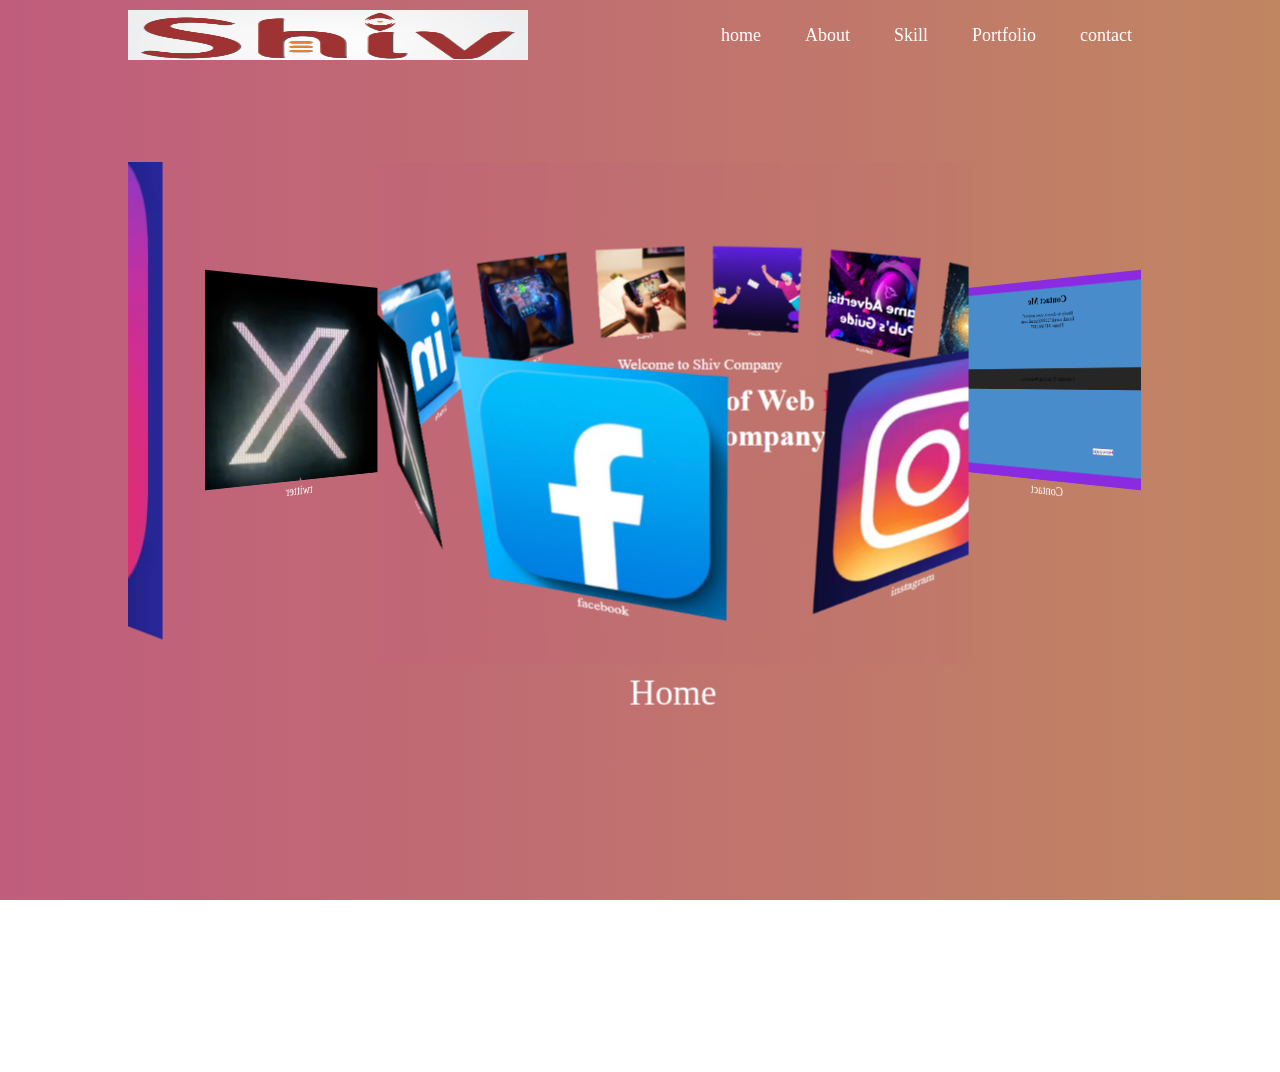
<file: index.html>
<!DOCTYPE html>
<html lang="en">
<head>
    <meta charset="UTF-8">
    <meta name="viewport" content="width=device-width, initial-scale=1.0">
    <link rel="stylesheet" href="index.css">
    <title>Document</title>
</head>
<body>
    <!-- -----nab----- -->
    <div id="header">
        <div class="container">
        <nav>
            <img src="logo3.png" class="logo">
            <ul id="sidemenu">
                <li><a href="index.html">home</a></li>
                <li><a href="about.html">About</a></li>
                <li><a href="skill.html">Skill</a></li>
                <li><a href="#portfolio">Portfolio</a></li>
                <li><a href="contact.html">contact</a></li>
                <img src="cancel.png" id="fas" onclick="closemenu()" >
            </ul>
            <img src="menu.png" id="fas" onclick="openmenu()" >
           
        </nav>
        <div class="banner">
            <div class="slider" style="--quantity: 9;">
                <div class="item" style="--position:1"> <a href="index.html"><img src="home.png" alt=""></a>Home</div>
                <div class="item" style="--position:2"> <a href="about.html"><img src="about.png" alt=""></a>About</div>
                <div class="item" style="--position:3" > <a href="skill.html"><img src="skill.png" alt=""></a>Skill</div>
                <div class="item" style="--position:4"> <a href="contact.html"><img src="contact.png" alt=""></a>Contact</div>
                <div class="item" style="--position:5"> <a href="https://www.whatsapp.com/"><img src="whatapp.png" alt=""></a>Whatapp</div>
                <!-- <div class="item" style="--position:6"> <a href=""><img src="contact.png" alt=""></a>contact</div> -->
                <div class="item" style="--position:6"> <a href="https://www.linkedin.com/"><img src="linkedin.png" alt=""></a>linkedin</div>
                <div class="item" style="--position:7"> <a href="https://x.com/?lang=en"><img src="twitter.png" alt=""></a>twitter</div>
                <div class="item" style="--position:8"> <a href="https://www.facebook.com/"><img src="facebook.png" alt=""></a>facebook</div>
                <div class="item" style="--position:9"> <a href="https://www.instagram.com/"><img src="instagram.png" alt=""></a>instagram</div>
            </div>
        
        <div class="header-text">
            <p>Welcome to Shiv Company </p>
            <h1>Unlock the Power of Web <span>Design </span><br>with Shiv Company </h1>
        </div>
        </div>
     </div>
  <script src="index.js"></script>  
</body>
</html>
</file>
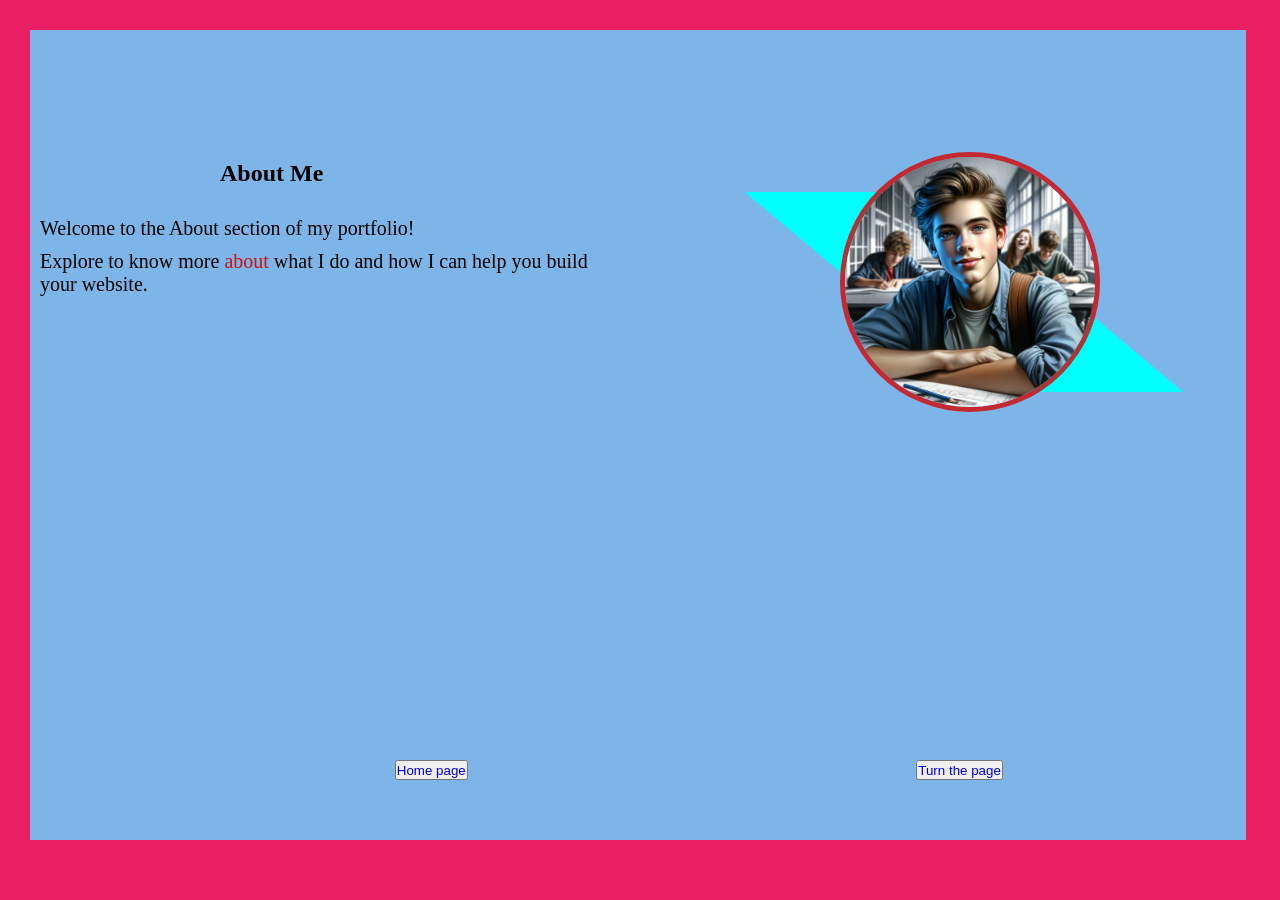
<file: about.html>
<!DOCTYPE html>
<html lang="en">
<head>
    <meta charset="UTF-8">
    <meta name="viewport" content="width=device-width, initial-scale=1.0">
    <link rel="stylesheet" href="about.css">
    <title>Document</title>
</head>
<body>
    <div class="main-container" >
        <div class="page page-1">
            <div class="page-back"></div>
            <img src="man.png" >
            <div class="page-content">
                <h2>About Me</h2>
                <p>Welcome to the About section of my portfolio!</p>
                <p>Explore to know more <span>about</span> what I do and how I can help you build your  website.</p>
                
            </div>
            <button class="turn-page" id="nextPage"><a href="skill.html">Turn the page</a></button>
                <button class="turn-page1" id="nextPage"><a href="index.html">Home page</a></button>
        </div>  
    </div>
    <script src="about.js"></script>
</body>
</html>
</file>
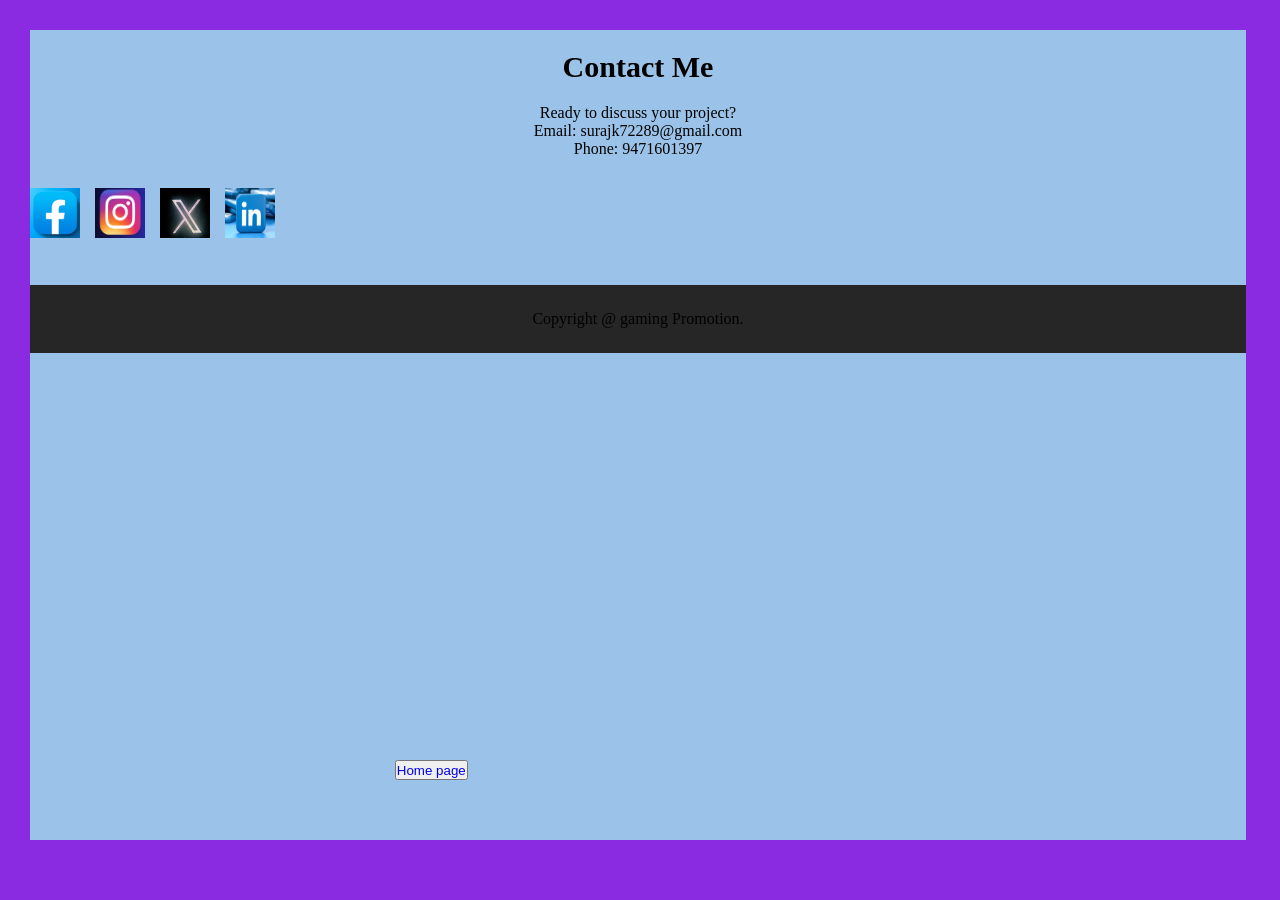
<file: contact.html>
<!DOCTYPE html>
<html lang="en">
<head>
    <meta charset="UTF-8">
    <meta name="viewport" content="width=device-width, initial-scale=1.0">
    <link rel="stylesheet" href="contact.css">
    <title>Document</title>
</head>
<body>
    <div class="main-contain">
        <div class="page">
            <div class="page-content">
                <h2>Contact Me</h2>
                <p>Ready to discuss your project?</p>
                <p>Email: surajk72289@gmail.com</p>
                <p>Phone: 9471601397</p>
              
            </div>
            <div id="contact">
                
                      <div class="social-icon">
                        <a href=""><img src="facebook.png"></a>
                        <a href=""><img src="instagram.png" ></a>
                        <a href=""><img src="twitter.png"></a>
                        <a href=""><img  src="linkedin.png"></a>
                      </div>
                     <!---- <a href="logo2.jpg" download class="btn btn2">Download cv </a>-->
                <div class="copyright">
                  <p>Copyright @ gaming Promotion.</p>
                </div>
            </div>
            <button class="turn-page1" id="nextPage"><a href="index.html">Home page</a></button>
        </div>
    </div>
  
    </div>
</body>
</html>
</file>
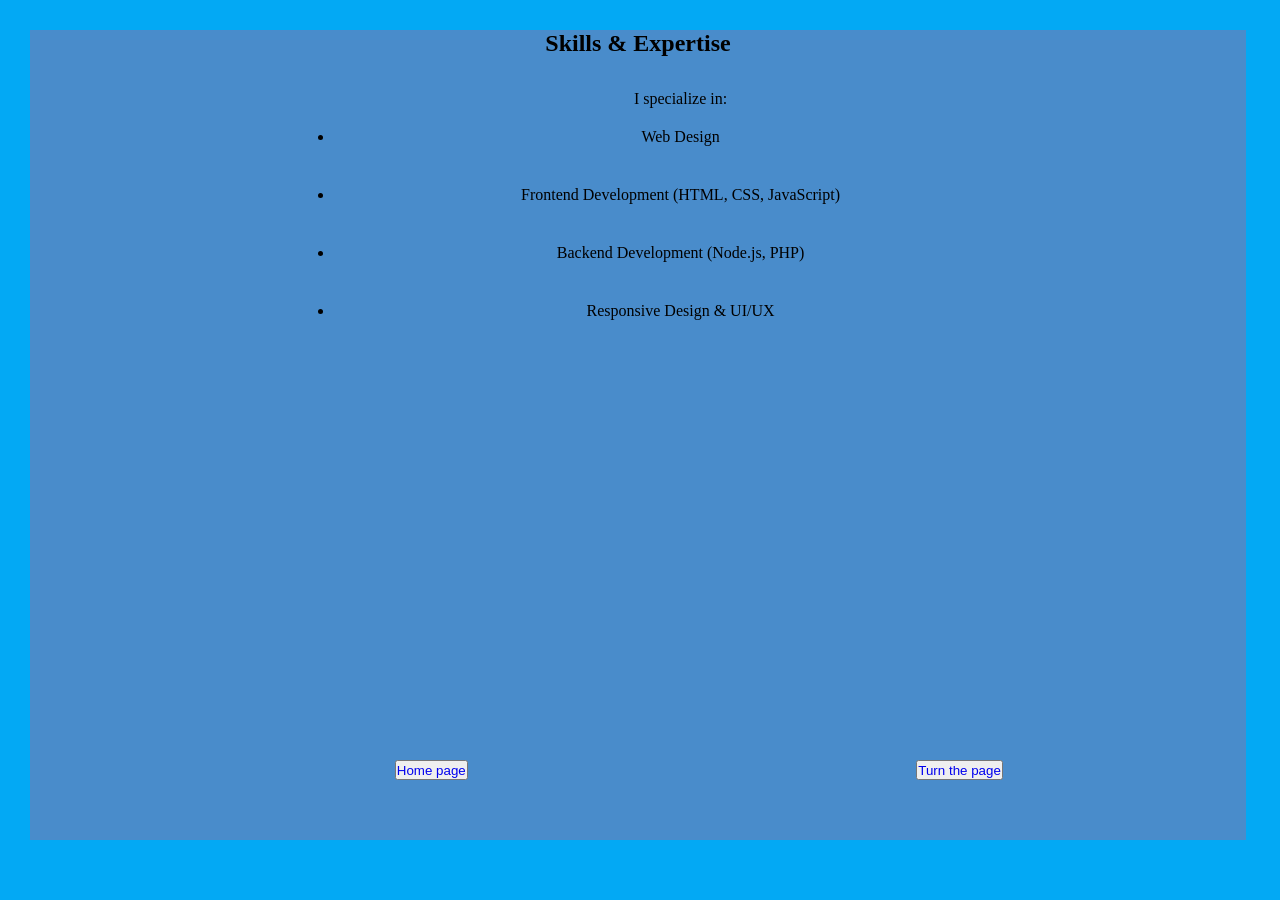
<file: skill.html>
<!DOCTYPE html>
<html lang="en">
<head>
    <meta charset="UTF-8">
    <meta name="viewport" content="width=device-width, initial-scale=1.0">
    <link rel="stylesheet" href="skill.css">
    <title>Document</title>
</head>
<body>
    <div class="main-container">
        <div class="page ">
            <h2>Skills & Expertise</h2>
            <div class="page-content">
                
                <p>I specialize in:</p>
                <ul>
                    <li>Web Design</li>
                    <li>Frontend Development (HTML, CSS, JavaScript)</li>
                    <li>Backend Development (Node.js, PHP)</li>
                    <li>Responsive Design & UI/UX</li>
                </ul>
            
            </div>
            <button class="turn-page" id="nextPage"><a href="contact.html">Turn the page</a></button>
                <button class="turn-page1" id="nextPage"><a href="index.html">Home page</a></button>
        </div>
    </div>
    <script src="skill.js"></script>
</body>
</html>
</file>
<file: index.css>
*{
    margin: 0;
    padding: 0;
    /* font-family: 'poppins','sans-serif';
    box-sizing: border-box; */
}
html{
    scroll-behavior: smooth;
}
body{
    /* background: linear-gradient(#ff0044,#1a9696); */
    color:#fff;

}
#header{
    width: 100%;
    height: 100vh;
    background: linear-gradient(90deg,#c05d7d,#c2c239,#00ff00);
    background-size: 500%;
    animation: ani 23s linear  infinite;
}
.container{
    padding: 10px 10%;
}
nav{
    display: flex;
    align-items: center;
    justify-content: space-between;
    flex-wrap: wrap;
}
nav img {
    display: none;
    width: 50px;
    height: 50px;
}
.logo{
    width: 400px;
    display: block;
}
nav ul li{
    display: inline-block;
    list-style: none;
    margin: 10px 20px;
}
nav ul li a{
    color: #fff;
    text-decoration: none;
font-size: 18px;
position: relative;
}
nav ul li a::after{
    content: '';
    width: 0;
    height: 3px;
    background: #ff004f;
    position: absolute;
    left: 0;
    bottom: -6px;
    transition: 0.5s;
}
nav ul li a:hover::after{
    width: 100%;

}
.header-text{
    margin-top: 15%;
    font-size: 30px;

}
.header-text h1{
    font-size: 60px;
   margin-top: 20px;
}
.header-text h1 span{
    color: #ff004f;
}
/*----------nab animation-----*/
.banner{
    margin-top: 10%;
    width: 100%;
    height: 100vh;
    text-align: center;
    overflow: hidden;
    position: relative;
    
}

.banner .slider{
    position: absolute;
    width: 266px;
    height: 256px;
    top: 10%;
    left: calc(50% - 100px);
    transform-style: preserve-3d;
    transform: perspective(1000px);
    animation:  autoRun 20s linear infinite;
}
@keyframes autoRun{
    from{
        transform: perspective(1000px) rotateX(-16deg) rotatey(0deg);
    } to{
        transform: perspective(1000px)  rotateX(-16deg) rotatey(360deg);
    }
}
.banner .slider .item{
    position: absolute;
    inset: 0 0 0 0 ;
    transform:
        rotateY(calc((var(--position) - 1) * (360 / var(--quantity)) * 1deg))
     translateZ(550px);
}

.banner .slider .item img{
    width: 100%;
    height: 100%;
    object-fit: cover;
}
/* ----smallsize---- */
@media only screen and (max-width:600px){
    .banner .slider{
        margin-left: 10%;
    }
    .banner .slider .item{
        position: absolute;
        inset: 0 0 0 0 ;
        transform:
            rotateY(calc((var(--position) - 1) * (360 / var(--quantity)) * 1deg))
         translateZ(180px);
    }
    .banner .slider{
        height: 120px;
        width: 120px;
    }
    #header{
        width: 100%;
    } 
    .header-text{
        margin-top: 100%;
        font-size: 16px;
    }  
    .header-text h1{
        font-size: 30px;
    }
    nav img {
        display: block;
    }
    nav ul{
        background: #ff004f;
        position: fixed;
        top: 0;
        right: -300px;
        width: 200px;
        height: 100vh;
        padding: 35px;
        z-index: 2;
        transition: right 0.5s;
    }
    nav ul li{
        display: block;
        margin: 35px;
    }
    nav ul img{
        position: absolute;
        top: 25px;
        left: 25px;
        cursor: pointer;
    }
    .sub-title{
        font-size: 40px;
    }
    .logo{
        width: 200px;
        
    }
}
</file>
<file: about.css>
*{
    margin: 0;
    padding: 0;
}
.main-container{
    height: 100vh;
    width: 100%;
}
.page {
    display: flex;
  position: absolute;
  top:30px;
  left: 30px;
  width: 95%;
  height: 90vh;  
  /* text-align: center;
  justify-content: center; */
  background-color: rgb(126, 181, 232);
}
.page-content{
    height:40vh ;
    width: 47%;
    /* background-color: rgba(43, 226, 141, 0.652); */
    position: absolute;
    top: 110px;
}
.page-back{
    position: absolute;
    right: 15%;
    top:20%;
    height: 200px;
    width: 200px;
    background-color: aqua;
    transform:skewX(50deg) ;
    /* z-index: 0; */
}
img{
    position: absolute;
    top: 15%;
    right: 12%;
    height: 250px;
    width: 250px;
    border-radius: 50%;
    border:solid 5px rgba(211, 9, 9, 0.821);
}
h2{
    margin-left: 170px;
    padding: 20px;
}
p{
    font-size:20px ;
    padding-top: 10px;padding-left: 10px;
}
a{
   
    text-decoration: none;
}
.turn-page{
    position: absolute;
    height: 20px;
    bottom: 60px;
    right: 20%;
    transition:0.5s border,background-color;
}
.turn-page:hover{
    /* color: antiquewhite; */
    border: solid 1px red;
    background-color: rgb(28, 26, 26);
}
.turn-page1{
    position: absolute;
    height: 20px;
    bottom: 60px;
    left: 30%;
    
    transition:0.5s border,background-color;

}
.turn-page1:hover{
    border: solid 1.5px rgb(24, 214, 43);
    background-color: rgb(144, 112, 112);   
}
span{
    color: rgb(203, 16, 16);
}
/* ------small--- */
@media only screen and (max-width:600px){
    .main-container{
        height: 160vh;
        width: 150%;
    }
    .page{
        /* background-color: aquamarine; */
        height:550px;
        width: 400px;
        left: 12px;
        right:25px;
    } 
    .page-back{
        left: 30%;
        top:45%;
        height: 180px;
        width: 180px;
        background-color: aqua;
        transform:skewX(50deg) ;
        /* z-index: 0; */
    }
    img{
        position: absolute;
        top: 41%;
        left: 23%;
        height: 250px;
        width: 250px;
        border-radius: 50%;
        border:solid 5px rgba(211, 9, 9, 0.821);
    }
    .page-content{
        top:4%;
        left: 20%;
        height:40vh ;
        width: 60%;
      
    } 
    h2{
        margin-left: 30px;
        padding: 20px;
    }
    .turn-page1{
       
        width: 100px;
        height: 40px;
         bottom: 20px;
        left:15%;
        
       
    }
    .turn-page{
        width: 100px;
        height: 40px; 
         bottom: 20px;
         right: 15%;
    }

}
</file>
<file: contact.css>
*{
    margin: 0;
    padding: 0;
}
.main-contain{
    height: 100vh;
    width: 100%;
    background-color: blueviolet;
}
.page {
    /* display: flex; */
  position: absolute;
  top:30px;
  left: 30px;
  width: 95%;
  height: 90vh;  
  text-align: center;
  justify-content: center;
  background-color: rgb(155, 195, 233);
}
h2{
    font-size:30px ;
    padding: 20px;
}
.turn-page1{
    position: absolute;
    height: 20px;
    bottom: 60px;
    left: 30%;
    transition:0.5s border,background-color;
}
.turn-page1:hover{
    border: solid 1.5px rgb(24, 214, 43);
    background-color: rgb(144, 112, 112);   
}
a{
    text-decoration: none;
}
/* -------contact------ */

.contact-left p i{
    color: #ff004f;
    margin-right: 15px;
    font-size: 25px;

}
.social-icon{
  margin-top: 30px;
  display: flex;

}
.social-icon a{
    text-decoration: none;
      font-size: 30px;
      margin-right: 15px;
      color: #ababab;
    transition: transform 0.5s;
}
.social-icon a img{
    height: 50px;
    width: 50px;
}
.social-icon a img:hover{
    color: #ff004f;
    transform: translateY(-5px);

}



.copyright{
    width: 100%;
    text-align: center;
    padding: 25px 0;
    background: #262626;
    font-weight: 300;
    margin-top: 40px;
}
/* ------samall---- */
@media only screen and (max-width:600px){
    .page{
        background-color: aquamarine;
         height:80vh;
        width: 320px;
        left: 10px;
        right:25px;
    } 
    .copyright{
        margin-top:60px ;
    } 
    p{
        font-size: 20px;
    }
    .turn-page1{
       
        width: 100px;
        height: 40px;
       
    }

@media only screen and (width:425px){
      .page{
        background-color: aquamarine;
          height:80vh;
        width: 370px;
        left: 10px;
        right:25px;
    }  
}
    
}
</file>
<file: skill.css>
*{
    margin: 0;
    padding: 0;

}
.main-container{
        height: 100vh;
        width: 100%;
        background-color: blueviolet;
}
.page {
    /* display: flex; */
  position: absolute;
  top:30px;
  left: 30px;
  width: 95%;
  height: 90vh;  
  text-align: center;
  justify-content: center;
  background-color: rgb(73, 140, 203);
}
.page-content{
    height:40vh ;
    width: 57%;
    /* background-color: rgba(43, 226, 141, 0.652); */
    position: absolute;
    top: 60px;
    left: 25%;
}
li{
    padding: 20px;
    text-decoration: none;
}
.turn-page{
    position: absolute;
    height: 20px;
    bottom: 60px;
    right: 20%;
    
}
.turn-page:hover{
    color: antiquewhite;
    border: solid 1px red;
    background-color: rgb(28, 26, 26);
}
.turn-page1{
    position: absolute;
    height: 20px;
    bottom: 60px;
    left: 30%;
}
.turn-page1:hover{
    border: solid 1.5px rgb(24, 214, 43);
    background-color: rgb(144, 112, 112);   
}
a{
    text-decoration: none;
}
@media only screen and (max-width:600px){
    .page{
        /* background-color: aquamarine; */
        width: 360px;
        left: 10px;
        right:25px;
    } 
    .page-back{
        left: 30%;
        top:42%;
        height: 200px;
        width: 200px;
        background-color: aqua;
        transform:skewX(50deg) ;
        /* z-index: 0; */
    }
    img{
        position: absolute;
        top: 40%;
        left: 23%;
        height: 250px;
        width: 250px;
        border-radius: 50%;
        border:solid 5px rgba(211, 9, 9, 0.821);
    }
    .page-content{
        left: 20%;
        height:40vh ;
        width: 60%;
      
    } 
    h2{
        margin-left: 90px;
        padding: 20px;
    }
    .turn-page1{
       
        width: 100px;
        height: 40px;
       left:10%;
    }
    .turn-page{
        width: 100px;
        height: 40px; 
        right:10%;
    }

}
</file>
